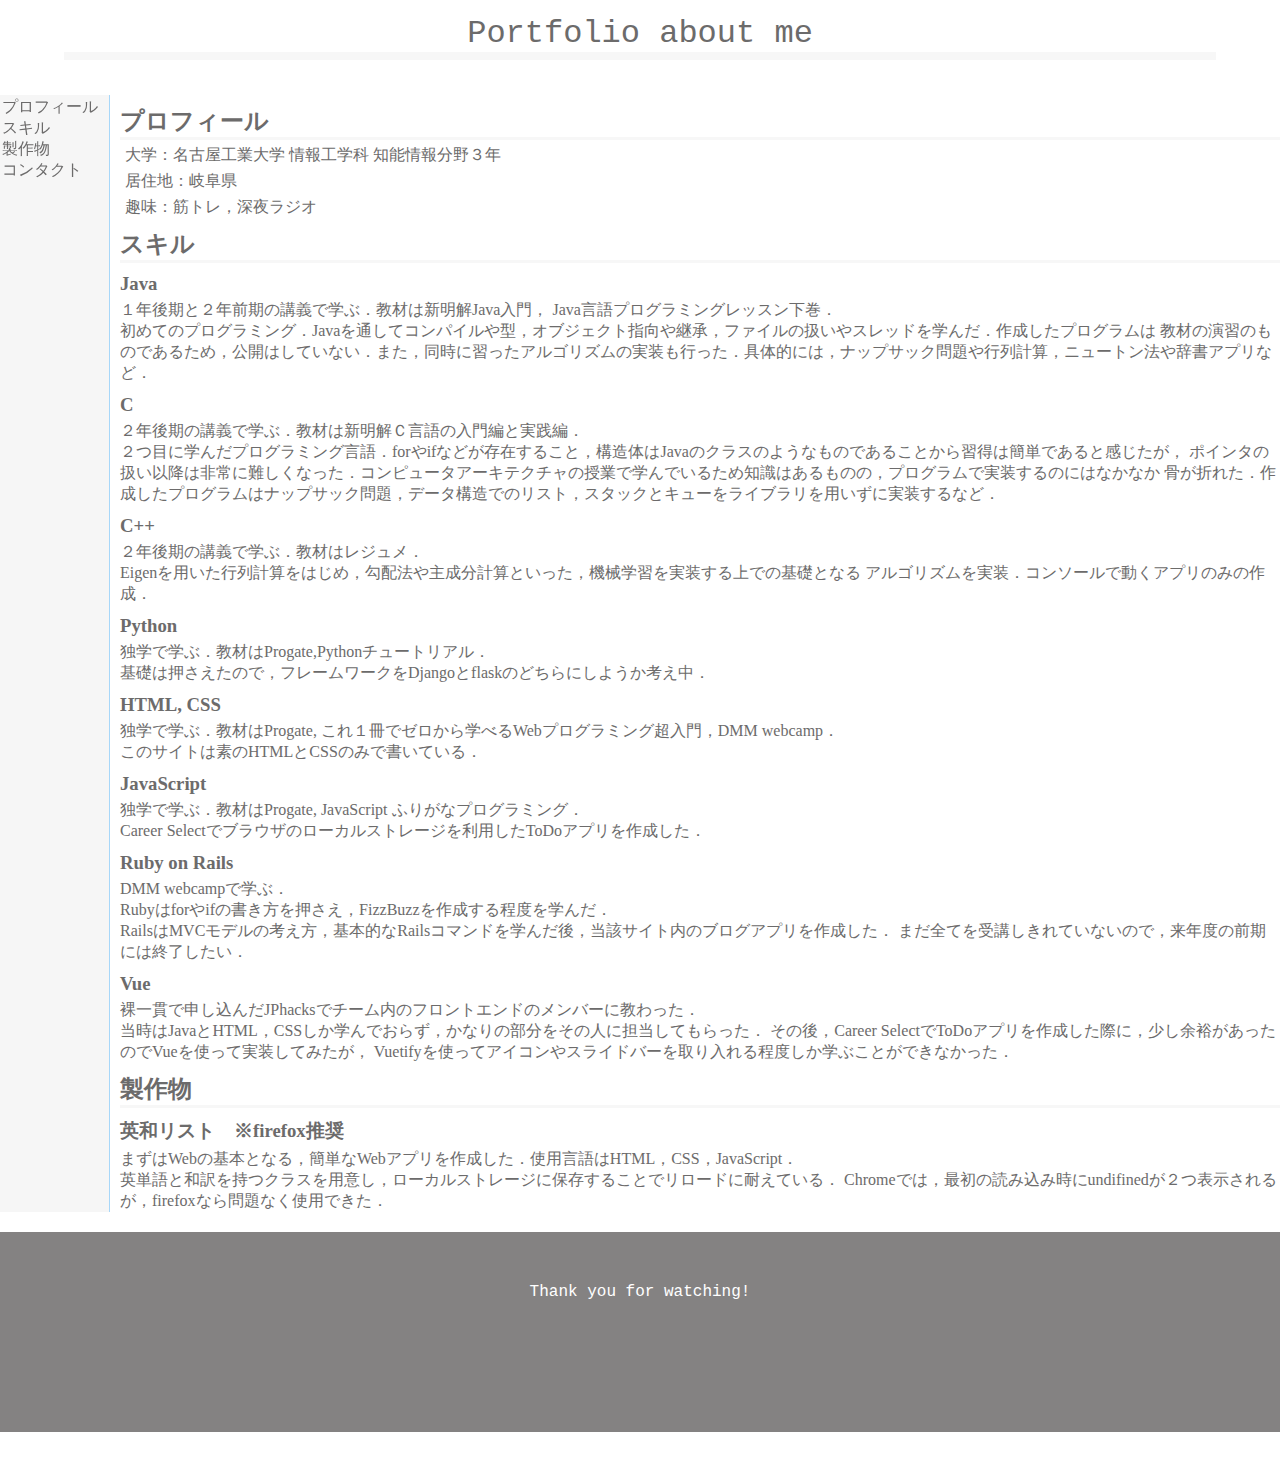
<file: index.html>
<!DOCTYPE html>
<html lang="ja">

<head>
  <meta charset="UTF-8" />
  <!-- レスポンシブ対応 -->
  <meta name="viewport" content="width=device-width,initial-scale=1.0">
  <!-- FontAwesomeの読み込み -->
  <link rel="stylesheet" href="https://use.fontawesome.com/releases/v5.8.1/css/all.css"
    integrity="sha384-50oBUHEmvpQ+1lW4y57PTFmhCaXp0ML5d60M1M7uH2+nqUivzIebhndOJK28anvf" crossorigin="anonymous">
  <!-- CSSファイルの読み込み -->
  <link rel="stylesheet" href="style.css" />
  <title>Portfolio</title>
</head>

<body>
  <header>
    <p class="header-text">Portfolio about me</p>
    <div class="SNS">
      <a target="blank"
        href="https://m.facebook.com/profile.php?id=100011529551165&refsrc=https%3A%2F%2Fwww.facebook.com%2Fprofile.php&_rdr"
        class="fab fa-facebook-square"></a>
      <a target="blank" href="http://twitter.com/nitechny" class="fab fa-twitter-square"></a>
      <a target="black" href="https://github.com/YusakuNokubi" class="fab fa-github-square"></a>
    </div>
  </header>
  <main>
    <div class="sidebar">
      <div class="sidebar-item">
        <p><a href="index.html#profile">プロフィール</a></p>
        <p><a href="index.html#skill">スキル</a></p>
        <p><a href="index.html#works">製作物</a></p>
        <p><a href="index.html">コンタクト</a></p>
      </div>
    </div>
    <section class="page">
      <section id="profile">
        <h2>プロフィール</h2>
        <ul>大学：名古屋工業大学 情報工学科 知能情報分野３年</ul>
        <ul>居住地：岐阜県</ul>
        <ul>趣味：筋トレ，深夜ラジオ</ul>
      </section>
      <section id="skill">
        <h2>スキル</h2>
        <h3>Java</h3>
        <p>１年後期と２年前期の講義で学ぶ．教材は<a href="http://www.bohyoh.com/Books/NewMeikaiJava/index.html">新明解Java入門</a>，
          <a href="https://www.hyuki.com/jb/">Java言語プログラミングレッスン下巻</a>．
        </p>
        <p>初めてのプログラミング．Javaを通してコンパイルや型，オブジェクト指向や継承，ファイルの扱いやスレッドを学んだ．作成したプログラムは
          教材の演習のものであるため，公開はしていない．また，同時に習ったアルゴリズムの実装も行った．具体的には，ナップサック問題や行列計算，ニュートン法や辞書アプリなど．
        </p>
        <h3>C</h3>
        <p>２年後期の講義で学ぶ．教材は<a href="">新明解Ｃ言語の入門編と実践編．</a></p>
        <p>２つ目に学んだプログラミング言語．forやifなどが存在すること，構造体はJavaのクラスのようなものであることから習得は簡単であると感じたが，
          ポインタの扱い以降は非常に難しくなった．コンピュータアーキテクチャの授業で学んでいるため知識はあるものの，プログラムで実装するのにはなかなか
          骨が折れた．作成したプログラムはナップサック問題，データ構造でのリスト，スタックとキューをライブラリを用いずに実装するなど．
        </p>
        <h3>C++</h3>
        <p>２年後期の講義で学ぶ．教材はレジュメ．</p>
        <P>Eigenを用いた行列計算をはじめ，勾配法や主成分計算といった，機械学習を実装する上での基礎となる
          アルゴリズムを実装．コンソールで動くアプリのみの作成．
        </P>
        <h3>Python</h3>
        <p>独学で学ぶ．教材はProgate,<a href="https://www.oreilly.co.jp/books/9784873113401/">Pythonチュートリアル</a>．</p>
        <p>基礎は押さえたので，フレームワークをDjangoとflaskのどちらにしようか考え中．</p>
        <h3>HTML, CSS</h3>
        <p>独学で学ぶ．教材はProgate, <a target="blank"
            href="https://www.amazon.co.jp/%E3%81%93%E3%82%8C1%E5%86%8A%E3%81%A7%E3%82%BC%E3%83%AD%E3%81%8B%E3%82%89%E5%AD%A6%E3%81%B9%E3%82%8B-Web%E3%83%97%E3%83%AD%E3%82%B0%E3%83%A9%E3%83%9F%E3%83%B3%E3%82%B0%E8%B6%85%E5%85%A5%E9%96%80-%E3%83%BCHTML-JavaScript-PHP%E3%82%92%E3%81%BE%E3%82%8B%E3%81%94%E3%81%A8%E3%83%9E%E3%82%B9%E3%82%BF%E3%83%BC/dp/4839959226">
            これ１冊でゼロから学べるWebプログラミング超入門</a>，<a href="https://web-camp.io/">DMM webcamp</a>．
        </p>
        <p>このサイトは素のHTMLとCSSのみで書いている．</p>
        <h3>JavaScript</h3>
        <p>独学で学ぶ．教材はProgate,<a
            href="https://www.amazon.co.jp/%E3%82%B9%E3%83%A9%E3%82%B9%E3%83%A9%E8%AA%AD%E3%82%81%E3%82%8B-JavaScript-%E3%81%B5%E3%82%8A%E3%81%8C%E3%81%AA%E3%83%97%E3%83%AD%E3%82%B0%E3%83%A9%E3%83%9F%E3%83%B3%E3%82%B0-%E3%81%B5%E3%82%8A%E3%81%8C%E3%81%AA%E3%83%97%E3%83%AD%E3%82%B0%E3%83%A9%E3%83%9F%E3%83%B3%E3%82%B0%E3%82%B7%E3%83%AA%E3%83%BC%E3%82%BA-%E3%83%AA%E3%83%96%E3%83%AD%E3%83%AF%E3%83%BC%E3%82%AF%E3%82%B9/dp/4295003859">
            JavaScript ふりがなプログラミング</a>．
        </p>
        <p>Career Selectでブラウザのローカルストレージを利用したToDoアプリを作成した．</p>
        <h3>Ruby on Rails</h3>
        <p><a href="https://web-camp.io">DMM webcamp</a>で学ぶ．</p>
        <p>Rubyはforやifの書き方を押さえ，FizzBuzzを作成する程度を学んだ．</p>
        <p>RailsはMVCモデルの考え方，基本的なRailsコマンドを学んだ後，当該サイト内のブログアプリを作成した．
          まだ全てを受講しきれていないので，来年度の前期には終了したい．
        </p>
        <h3>Vue</h3>
        <p>裸一貫で申し込んだJPhacksでチーム内のフロントエンドのメンバーに教わった．</p>
        <p>当時はJavaとHTML，CSSしか学んでおらず，かなりの部分をその人に担当してもらった．
          その後，Career SelectでToDoアプリを作成した際に，少し余裕があったのでVueを使って実装してみたが，
          Vuetifyを使ってアイコンやスライドバーを取り入れる程度しか学ぶことができなかった．
        </p>
      </section>
      <section id="works">
        <h2>製作物</h2>
        <p>
        <h3><a target="_blank" href="translate/index.html">英和リスト</a>　※firefox推奨</h3>
        <p>まずはWebの基本となる，簡単なWebアプリを作成した．使用言語はHTML，CSS，JavaScript．</p>
        <p>英単語と和訳を持つクラスを用意し，ローカルストレージに保存することでリロードに耐えている．
          Chromeでは，最初の読み込み時にundifinedが２つ表示されるが，firefoxなら問題なく使用できた．</p>
        </p>
      </section>
    </section>
  </main>

  <footer>
    <p class="footer-text">Thank you for watching!</p>
    <div class="SNS">
      <a target="blank"
        href="https://m.facebook.com/profile.php?id=100011529551165&refsrc=https%3A%2F%2Fwww.facebook.com%2Fprofile.php&_rdr"
        class="fab fa-facebook-square"></a>
      <a target="blank" href="http://twitter.com/nitechny" class="fab fa-twitter-square"></a>
      <a target="black" href="https://github.com/YusakuNokubi" class="fab fa-github-square"></a>
    </div>
  </footer>
</body>

</html>
</file>
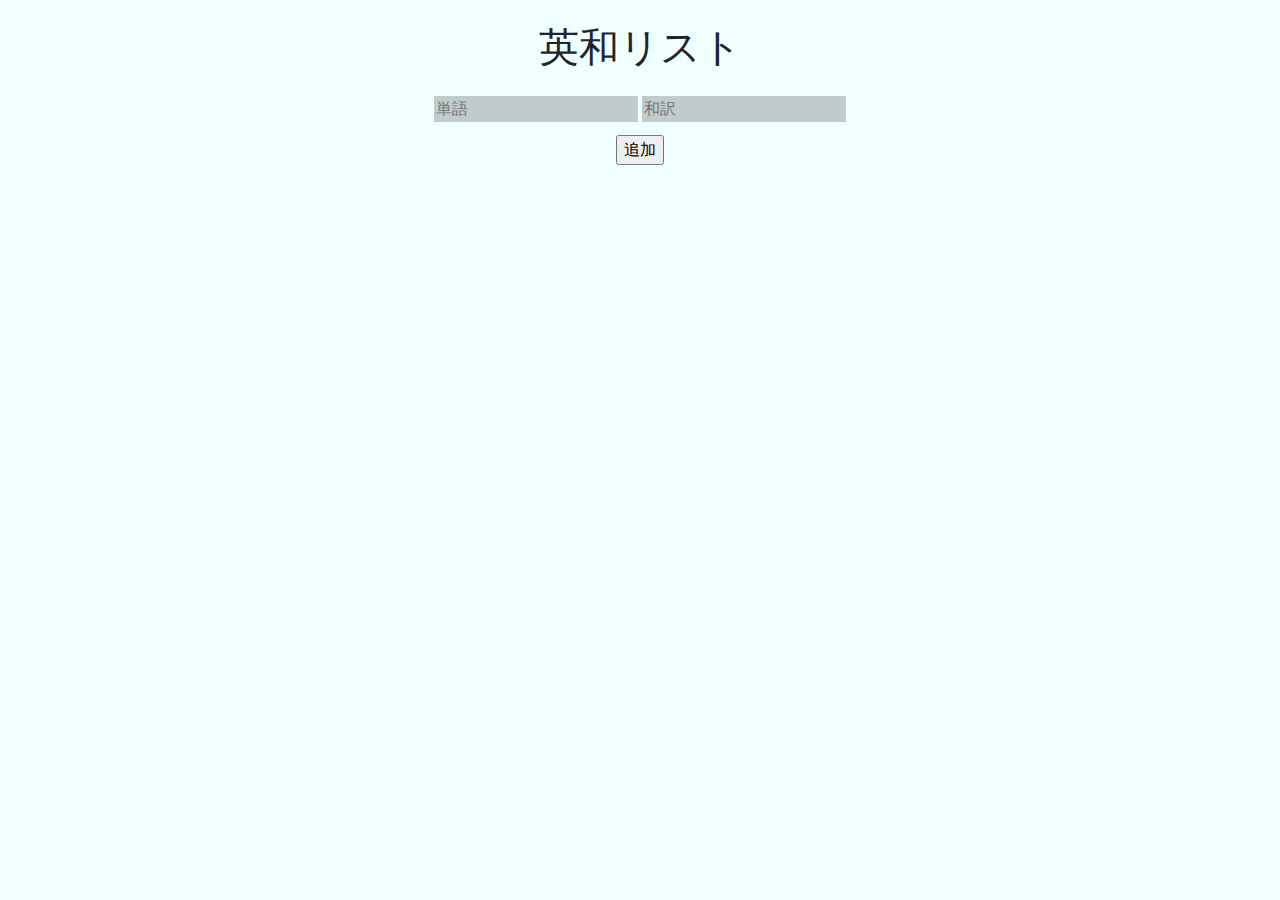
<file: translate/index.html>
<!DOCTYPE html>
<html>

<head>
  <meta charset="utf-8" />
  <!--スマホに対応させる（レスポンシブ対応）-->
  <meta name="viewport" content="width=device-width, initial-scale=1.0">
  <!--Internet Explorerなら最新環境で表示-->
  <meta http-equiv="X-UA-Compatible" content="ie=edge">
  <!-- Font Awesome https://fontawesome.com/start -->
  <link rel="stylesheet" href="https://use.fontawesome.com/releases/v5.8.1/css/all.css" integrity="sha384-50oBUHEmvpQ+1lW4y57PTFmhCaXp0ML5d60M1M7uH2+nqUivzIebhndOJK28anvf" crossorigin="anonymous">
  <!-- Bootstrap https://getbootstrap.com/docs/4.3/getting-started/introduction/ -->
  <link rel="stylesheet" href="https://stackpath.bootstrapcdn.com/bootstrap/4.3.1/css/bootstrap.min.css" integrity="sha384-ggOyR0iXCbMQv3Xipma34MD+dH/1fQ784/j6cY/iJTQUOhcWr7x9JvoRxT2MZw1T" crossorigin="anonymous">
  <link rel="stylesheet" href="style.css">
  <title>English</title>
</head>

<body>
  <div class="contariner">
    <!--Boostrapを呼び出すクラス-->
    <header class="text-center my-4">
      <!--marginのbottomの4番目のsizeをBoostrapから呼び出し-->
      <h1 class="mb-4">英和リスト</h1>
    </header>
    <!--fromは入力送信を作成する要素-->
    <form id="form" onsubmit="return false;" action="">
      <input type="text" id="english" placeholder="単語">
      <input type="text" id="japanese" placeholder="和訳"><br>
      <input type="button" id="button" onclick="addList()" value="追加" />
    </form>
    <!-- ここにリストを表示 -->
    <ul id="wordList"></ul>
  </div>
  <script src="app.js"></script>
</body>

</html>
</file>
<file: style.css>
/* ブラウザがそれぞれ持っているCSSをリセットするための記述 */
* {
  margin: 0;
  padding: 0;
  box-sizing: border-box;
  color: #6c6b6b;
}

a {
  text-decoration: none;
}

h2 {
  margin-top: 10px;
  border-bottom: 3px solid #f7f7f7;
}

div {
  margin: 30px;
}

header, nav, h2, .main-visual, footer {
  font-family: Chalkduster, "Bradley Hand", Courier, "Segoe Print", sans-serif;
}

header {
  width: 90%;
  /* 横幅90% */
  padding: 15px 0;
  margin: 0 auto;
  text-align: center;
  position: relative;
}

.header-text {
  font-size: 32px;
  border-bottom: 8px solid #f7f7f7;
}

header .SNS {
  position: absolute;
  top: 0px;
  right: 15px;
}

.SNS a {
  display: inline-block;
  margin-left: 20px;
}

main {
  display: flex;
  /* Flexboxの利用 */
  justify-content: center;
  /* 要素の横並び・中央寄せ */
  margin: 0 auto;
  /* 要素の中央揃え */
  padding: 20px 0;
  /* 上下に70px、左右に0pxの内側余白 */
}

.sidebar {
  margin: 0 10px;
  width: 110px;
  background-color: #F6F6F6;
  margin-left: 0%;
  border-right: solid 1px #A7D7F9;
}

.sidebar-item {
  position: sticky;
  /*flexの場合要素がついてくる*/
  margin: 2px;
  margin-bottom: 5px;
  top: 10px;
}

#profile ul {
  margin: 5px;
}

.page {
  flex: 1;
  /*横にはみ出たスペースをpageに入れ込む*/
}

.page h3 {
  margin-top: 10px;
  margin-bottom: 5px;
}

footer {
  width: 100%;
  height: 200px;
  text-align: center;
  line-height: 120px;
  background-color: #848282;
}

footer div {
  margin: 0;
}

.footer-text {
  color: #fff;
}

/* スマホの大きさに対応 */
@media screen and (max-width:425px) {
  p {
    font-size: 14px;
  }
  header .SNS {
    position: absolute;
    top: 30px;
    right: 0px;
  }

  .SNS a {
    display: inline-block;
    margin-left: 0px;
  }

  .sidebar {
    width: 65px
  }

  .sidebar p {
    font-size: 8px;
  }
}
</file>
<file: translate/style.css>
body {
  font-family: New Gulim, 'Times New Roman', Times, serif;
  background-color: azure;
}

.container {
  /*どんな端末でもこの幅が最大*/
  max-width: 400px;
}

input[type=text],
/*type=textに注目しているときに反映*/
input[type=text]:focus {
  border: none;
  background: rgba(0, 0, 0, 0.2);
  max-width: 400px;
}

#button {
  margin: 1%;
}

#form, #wordList, .search {
  text-align: center;
}

#search {
  width: 260pt;
}

ul {
  list-style: none;
  width: 100%;
}
</file>
